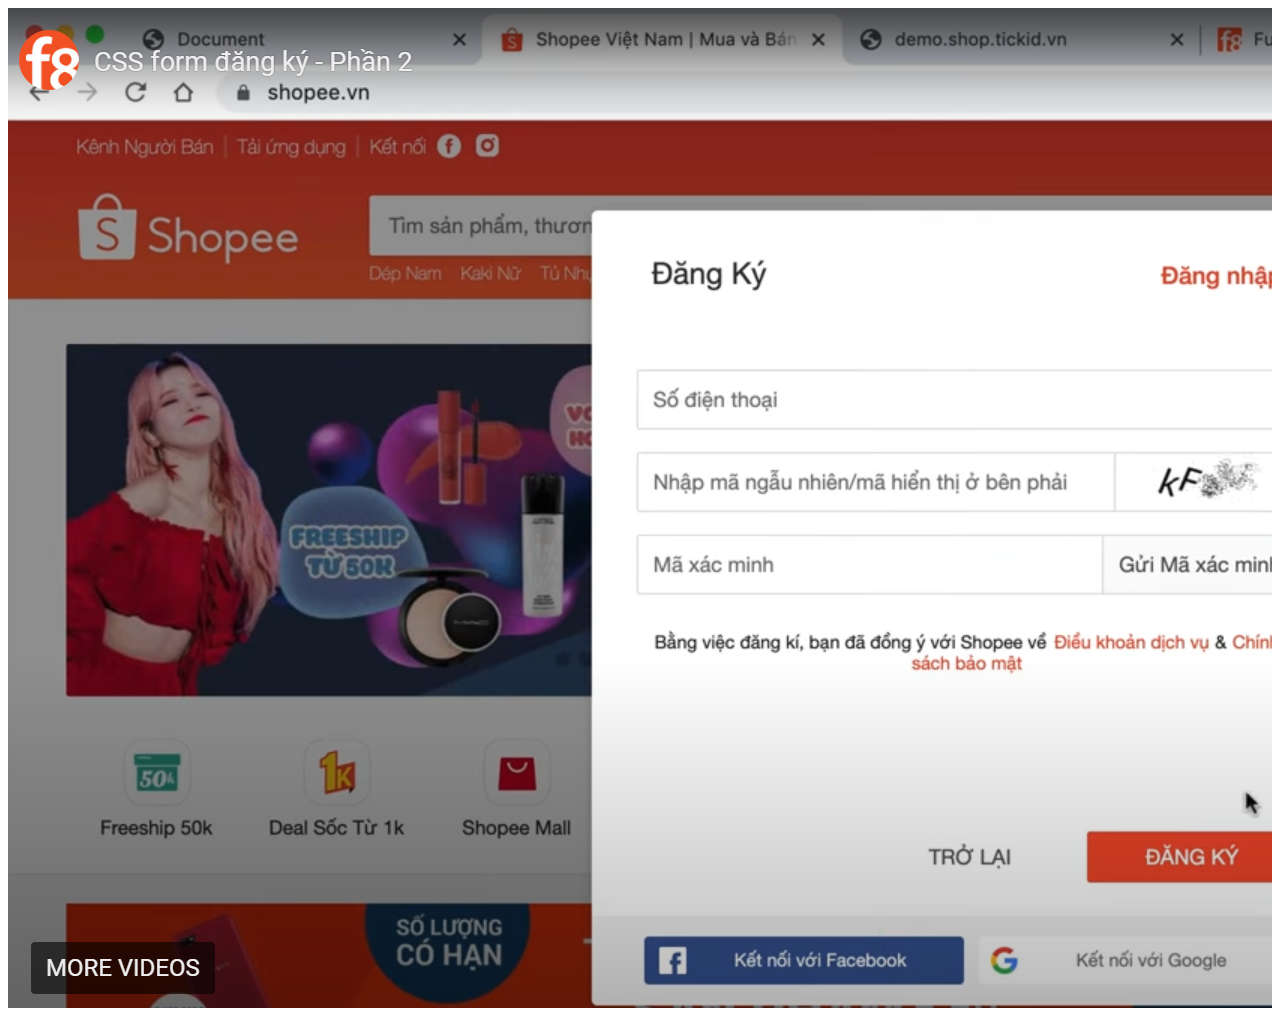
<file: form-dangky.html>
<!DOCTYPE html>
<html lang="en">
<head>
    <meta charset="UTF-8">
    <meta http-equiv="X-UA-Compatible" content="IE=edge">
    <meta name="viewport" content="width=device-width, initial-scale=1.0">
    <title>Document</title>
    <style>
       *{
           padding: 0;
           border: 0;
           box-sizing: border-box;
       }

        .form-dang-ky{
            height: 1000px;
            background: url(./assets/background/form-dang-ky.png)  ;
        }
    </style>
</head>
<body>
    <div class="form-dang-ky">

    </div>
</body>
</html>
</file>
